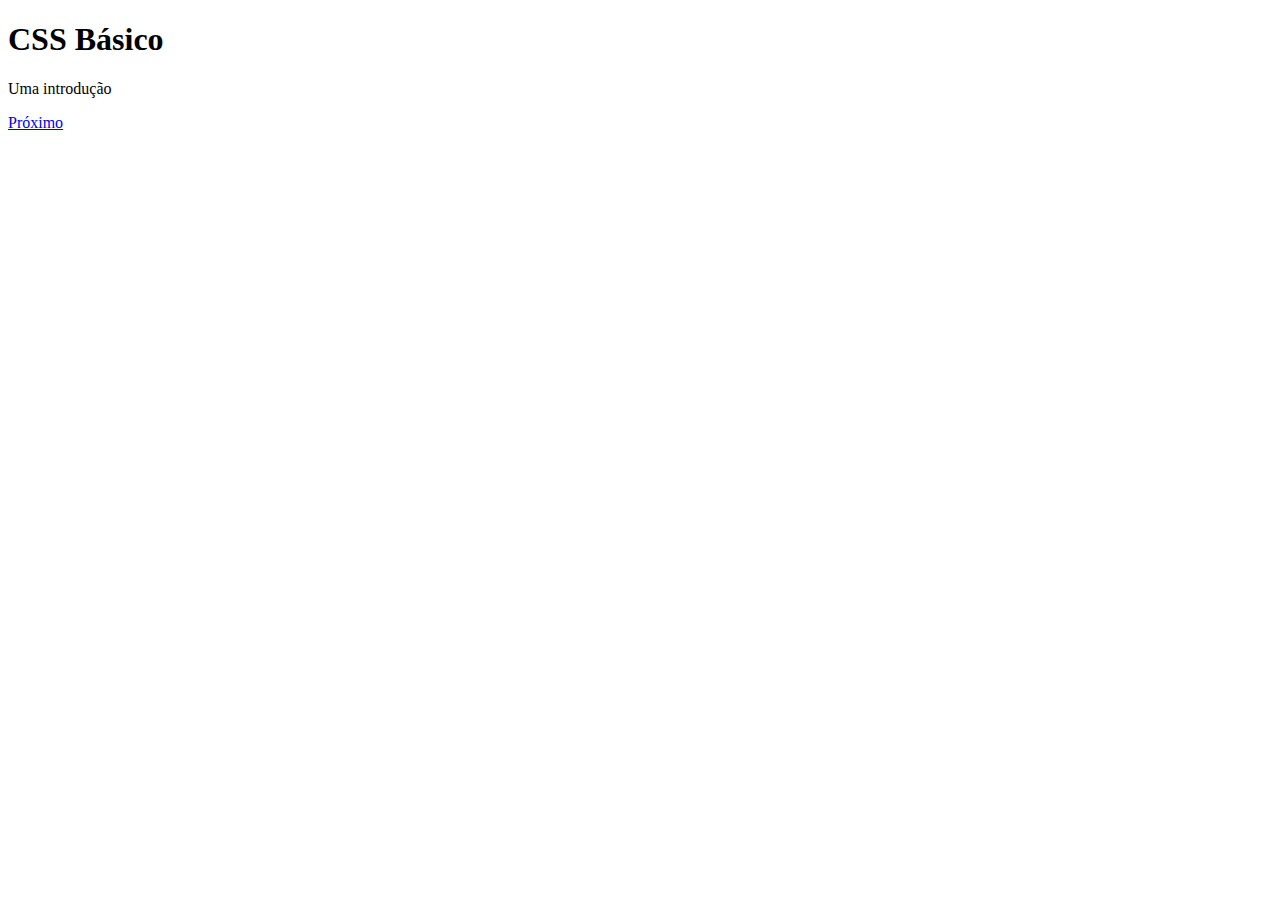
<file: index.html>
<!DOCTYPE html>
<html>

<head>
    <meta charset="UTF-8" />
    <meta name="description" content="Uma página de um dino feliz">
    <meta name="author" content="Dino Dev">
    <link rel="shortcut icon" href="../dinosaur.ico" />
    <title>Dinooo</title>
</head>

<body>
    <h1>CSS Básico</h1>
    <p>Uma introdução</p>
    <p><a href="./declaration/index.html">Próximo</a></p>
</body>

</html>
</file>
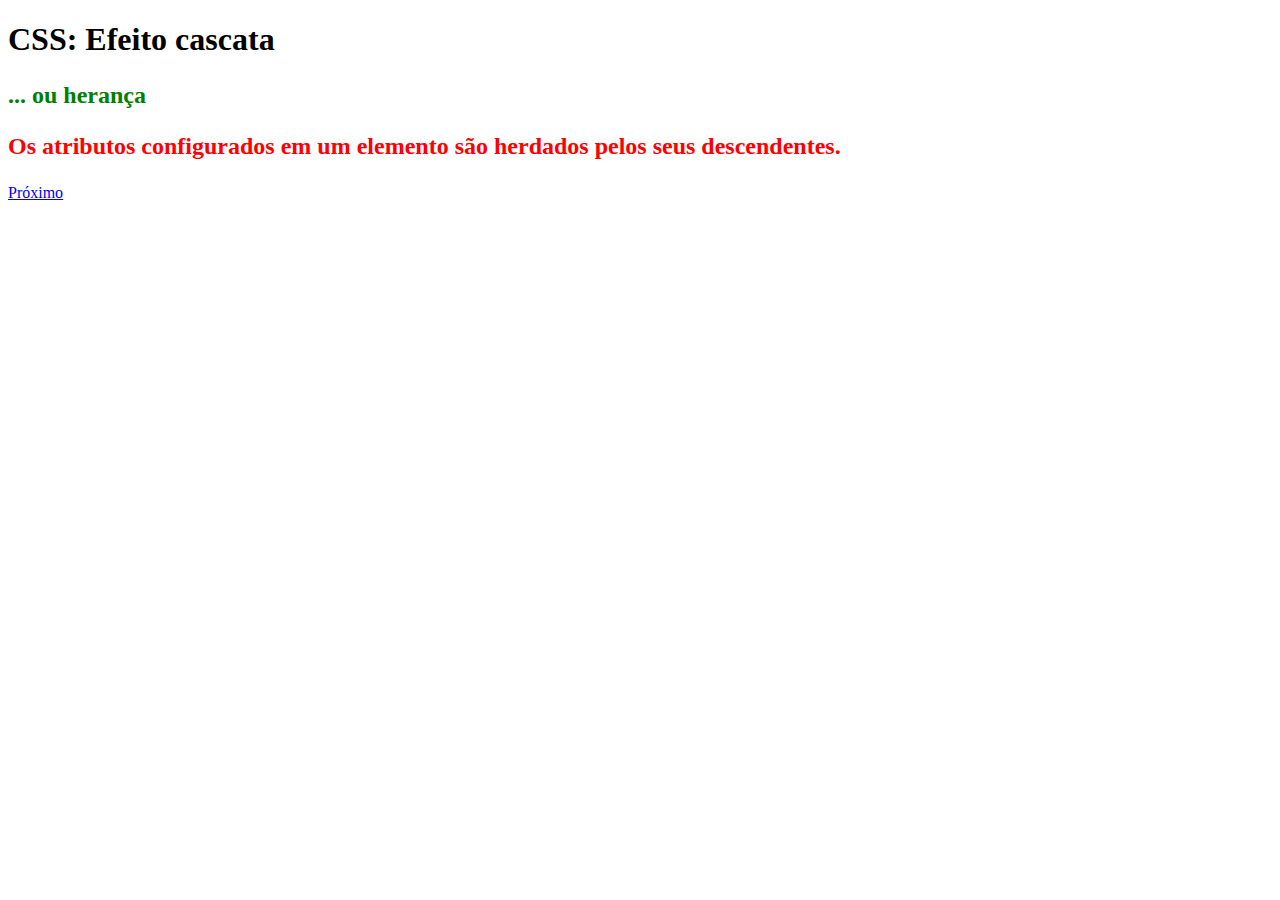
<file: cascading/index.html>
<!DOCTYPE html>
<html>

<head>
    <meta charset="UTF-8" />
    <meta name="description" content="Uma página de um dino feliz">
    <meta name="author" content="Dino Dev">
    <link rel="shortcut icon" href="../dinosaur.ico" />
    <link rel="stylesheet" href="./styles.css">
    <title>Dinooo</title>
</head>

<body>
    <h1>CSS: Efeito cascata</h1>
    <div class="content">
        <p class="green">... ou herança</p>
        <p>Os atributos configurados em um elemento são herdados pelos seus descendentes.</p>
    </div>
    <p><a href="../priority/index.html">Próximo</a></p>
</body>

</html>
</file>
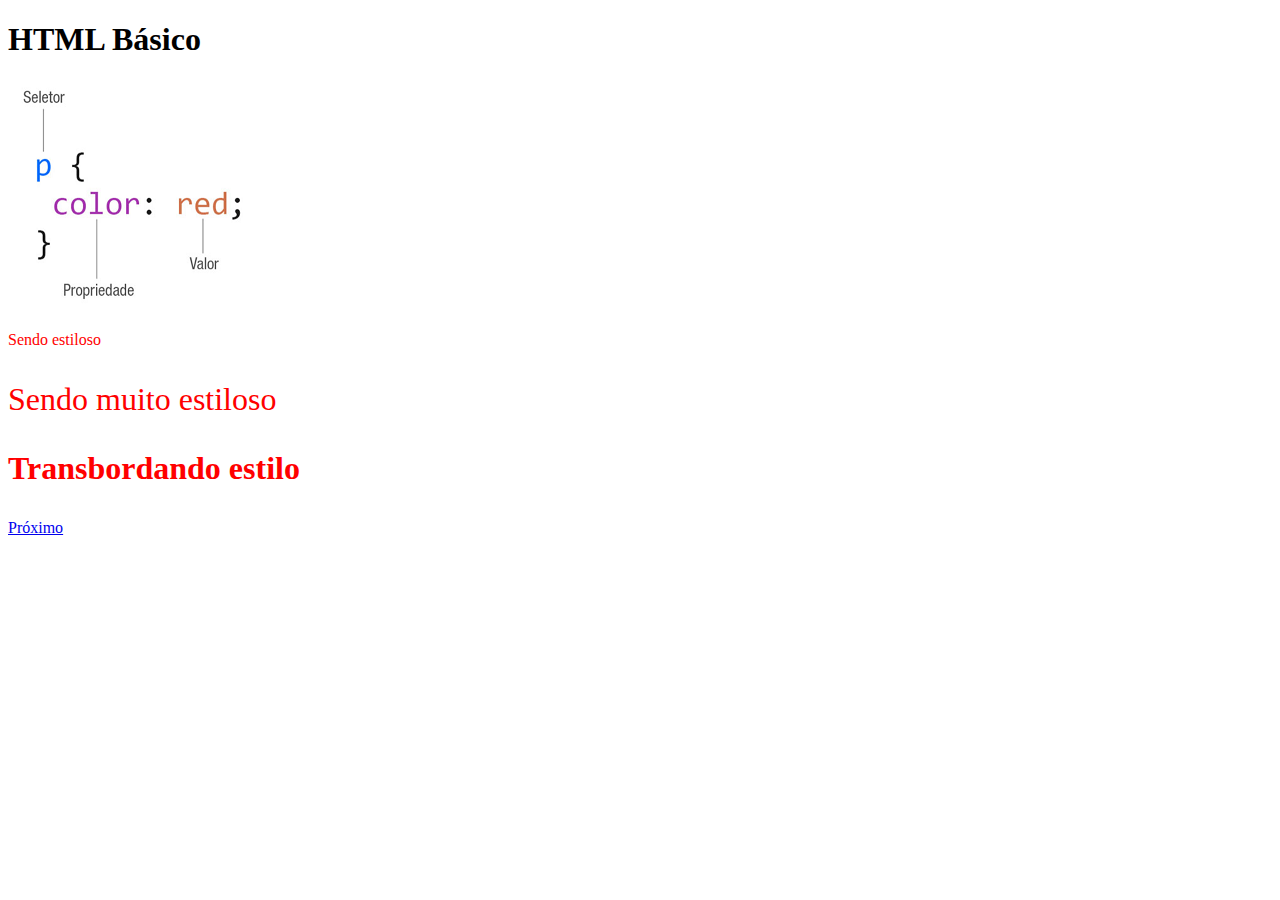
<file: combinations/index.html>
<!DOCTYPE html>
<html>

<head>
    <meta charset="UTF-8" />
    <meta name="description" content="Uma página de um dino feliz">
    <meta name="author" content="Dino Dev">
    <link rel="shortcut icon" href="../dinosaur.ico" />
    <link rel="stylesheet" href="./styles.css">
    <title>Dinooo</title>
</head>

<body>
    <h1>HTML Básico</h1>
    <img src="../selectors.png" />
    <p>Sendo estiloso</p>
    <p id="element_id">Sendo muito estiloso</p>
    <p id="element_id" class="element_class">Transbordando estilo</p>
    <p><a href="../pseudo-classes/index.html">Próximo</a></p>
</body>

</html>
</file>
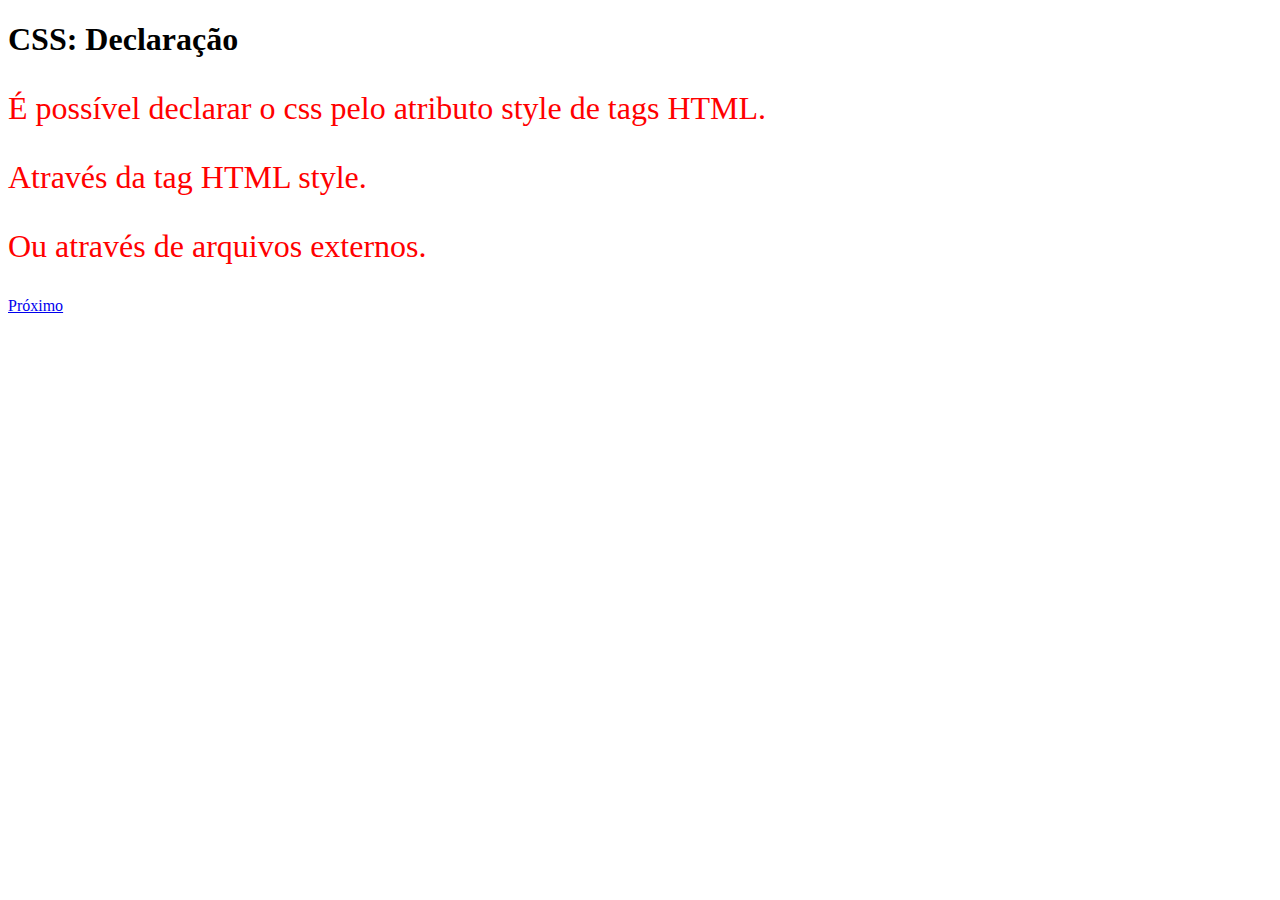
<file: declaration/index.html>
<!DOCTYPE html>
<html>

<head>
    <meta charset="UTF-8" />
    <meta name="description" content="Uma página de um dino feliz">
    <meta name="author" content="Dino Dev">
    <link rel="shortcut icon" href="../dinosaur.ico" />
    <link rel="stylesheet" href="./styles.css">
    <title>Dinooo</title>
    <style>
        .texto_estiloso {
            color: red;
            font-size: xx-large;
        }
    </style>
</head>

<body>
    <h1>CSS: Declaração</h1>
    <p style="color: red; font-size: xx-large;">É possível declarar o css pelo atributo style de tags HTML.</p>
    <p class="texto_estiloso">Através da tag HTML style.</p>
    <p class="texto_estiloso_externo">Ou através de arquivos externos.</p>
    <p><a href="../selectors/index.html">Próximo</a></p>
</body>

</html>
</file>
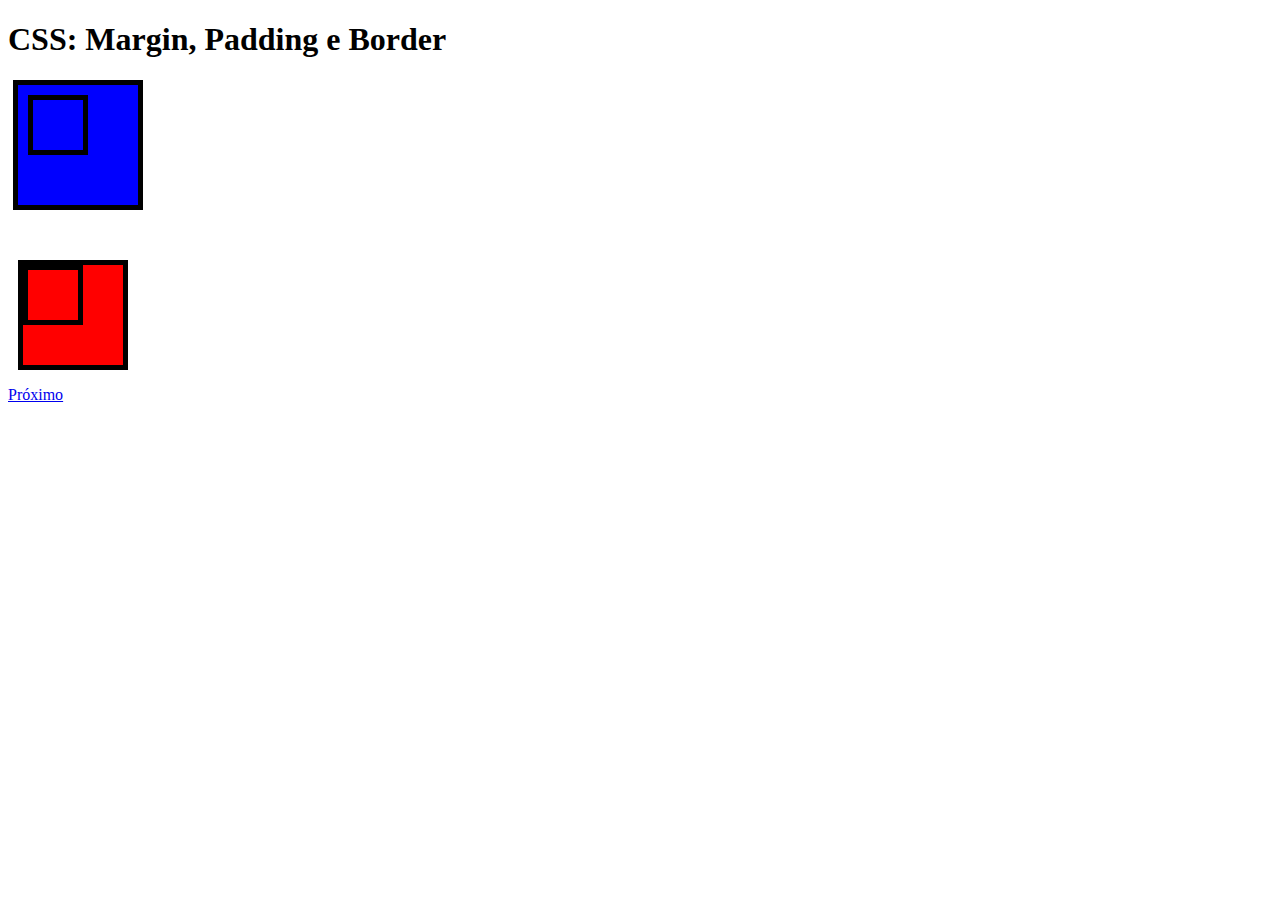
<file: margin/index.html>
<!DOCTYPE html>
<html>

<head>
    <meta charset="UTF-8" />
    <meta name="description" content="Uma página de um dino feliz">
    <meta name="author" content="Dino Dev">
    <link rel="shortcut icon" href="../dinosaur.ico" />
    <link rel="stylesheet" href="./styles.css">
    <title>Dinooo</title>
</head>

<body>
    <h1>CSS: Margin, Padding e Border</h1>
    <div class="box_1">
        <div class="min_box"></div>
    </div>
    <div class="box_2">
        <div class="min_box"></div>
    </div>
    <p><a href="../size/index.html">Próximo</a></p>
</body>

</html>
</file>
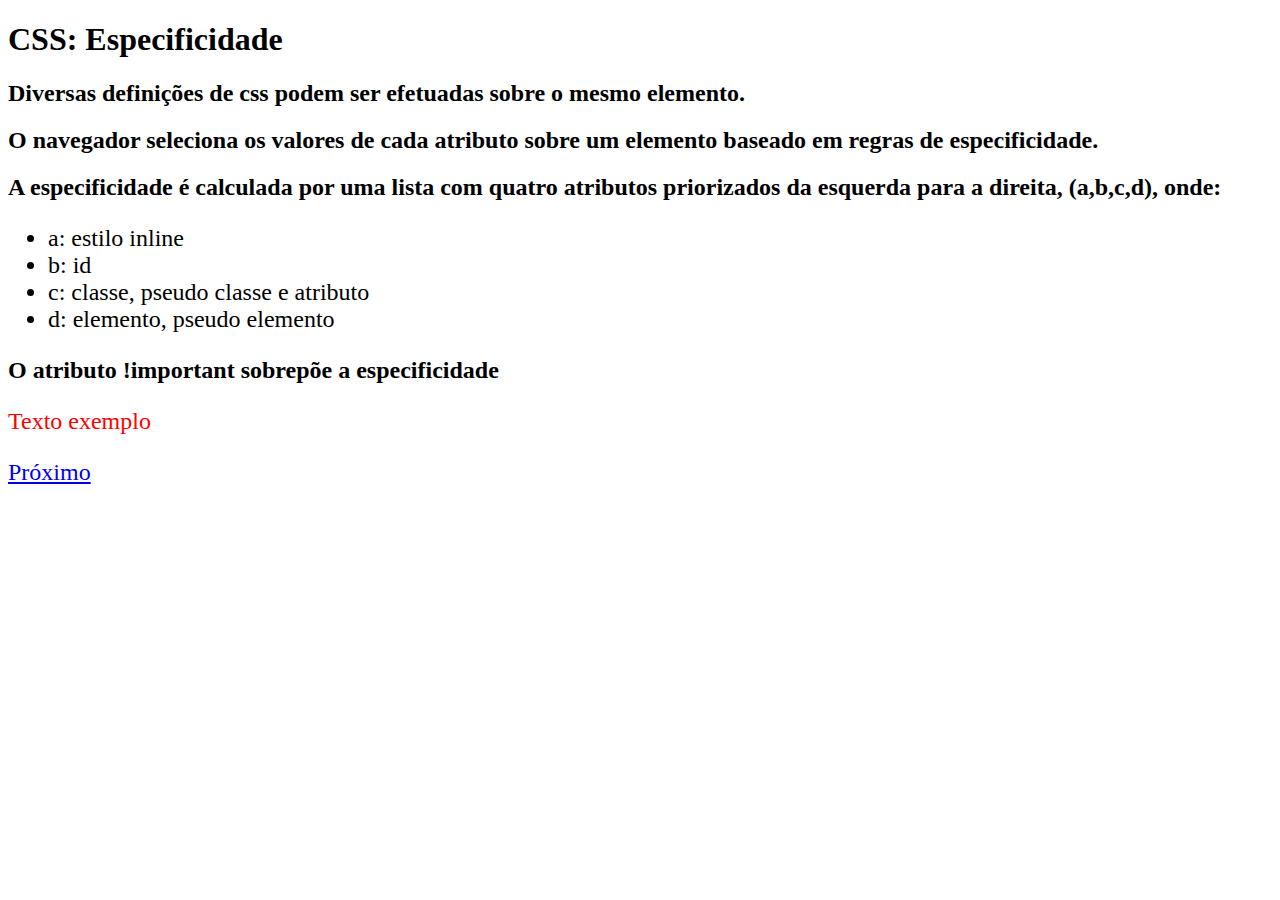
<file: priority/index.html>
<!DOCTYPE html>
<html>

<head>
    <meta charset="UTF-8" />
    <meta name="description" content="Uma página de um dino feliz">
    <meta name="author" content="Dino Dev">
    <link rel="shortcut icon" href="../dinosaur.ico" />
    <link rel="stylesheet" href="./styles.css">
    <title>Dinooo</title>
</head>

<body>
    <h1>CSS: Especificidade</h1>
    <h2>Diversas definições de css podem ser efetuadas sobre o mesmo elemento.</h2>
    <h2>O navegador seleciona os valores de cada atributo sobre um elemento baseado em regras de especificidade.</h2>
    <h2>A especificidade é calculada por uma lista com quatro atributos priorizados da esquerda para a direita, (a,b,c,d), onde:</h2>
    <ul>
        <li>a: estilo inline</li>
        <li>b: id</li>
        <li>c: classe, pseudo classe e atributo</li>
        <li>d: elemento, pseudo elemento</li>
    </ul>
    <h2>O atributo !important sobrepõe a especificidade</h2>
    <p id="id" class="class class_2" style="color: chartreuse">Texto exemplo</p>
    <p><a href="../margin/index.html">Próximo</a></p>
</body>

</html>
</file>
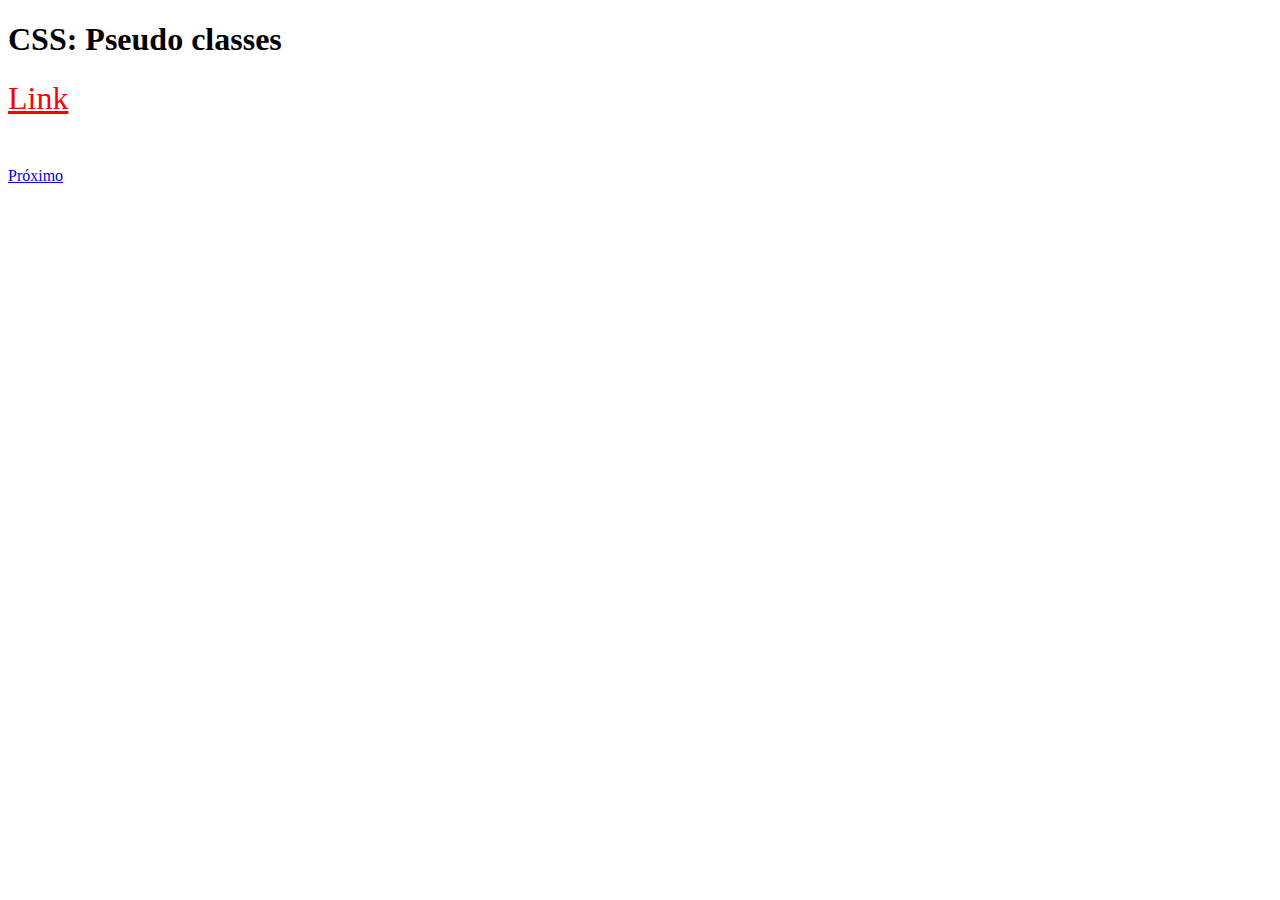
<file: pseudo-classes/index.html>
<!DOCTYPE html>
<html>

<head>
    <meta charset="UTF-8" />
    <meta name="description" content="Uma página de um dino feliz">
    <meta name="author" content="Dino Dev">
    <link rel="shortcut icon" href="../dinosaur.ico" />
    <link rel="stylesheet" href="./styles.css">
    <title>Dinooo</title>
</head>

<body>
    <h1>CSS: Pseudo classes</h1>
    <p><a class="link_estiloso" href="./index.html">Link</a></p><br>
    <p><a href="../cascading/index.html">Próximo</a></p>
</body>

</html>
</file>
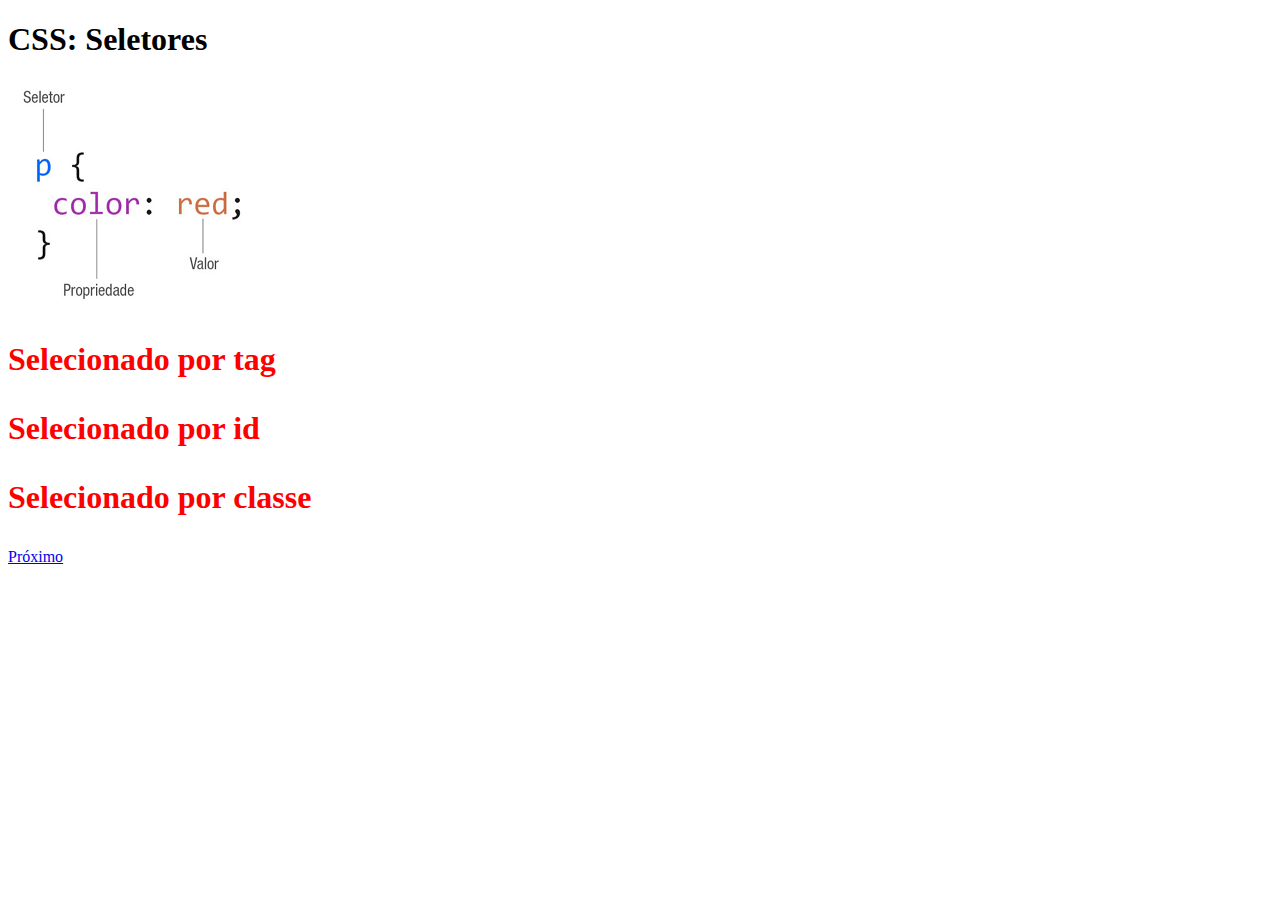
<file: selectors/index.html>
<!DOCTYPE html>
<html>

<head>
    <meta charset="UTF-8" />
    <meta name="description" content="Uma página de um dino feliz">
    <meta name="author" content="Dino Dev">
    <link rel="shortcut icon" href="../dinosaur.ico" />
    <link rel="stylesheet" href="./styles.css">
    <title>Dinooo</title>
</head>

<body>
    <h1>CSS: Seletores</h1>
    <img src="../selectors.png" />
    <h2>Selecionado por tag</h2>
    <p id="element_id">Selecionado por id</p>
    <p class="element_class">Selecionado por classe</p>
    <p><a href="../pseudo-classes/index.html">Próximo</a></p>
</body>

</html>
</file>
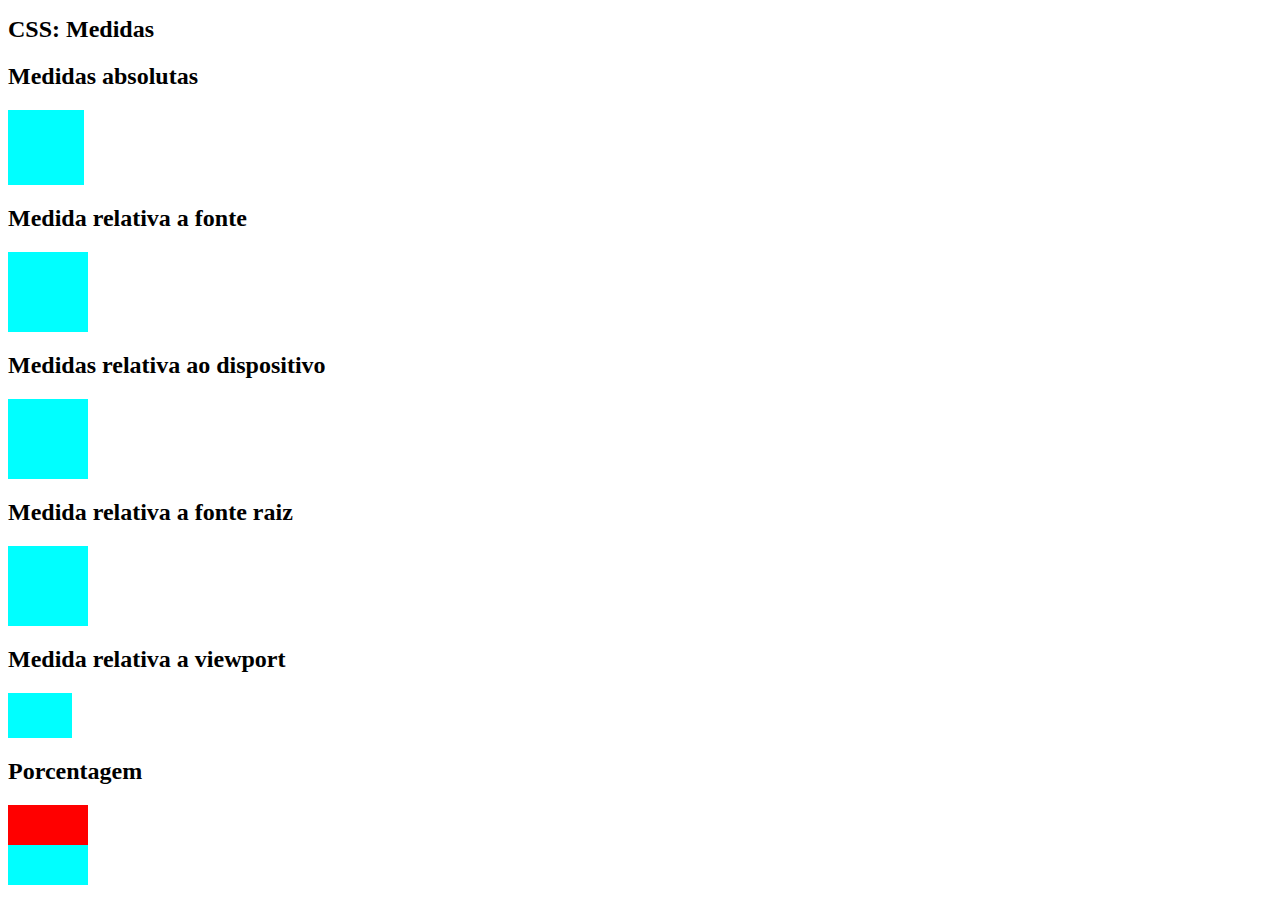
<file: size/index.html>
<!DOCTYPE html>
<html>

<head>
    <meta charset="UTF-8" />
    <meta name="description" content="Uma página de um dino feliz">
    <meta name="author" content="Dino Dev">
    <link rel="shortcut icon" href="../dinosaur.ico" />
    <link rel="stylesheet" href="./styles.css">
    <title>Dinooo</title>
</head>

<body>
    <h1>CSS: Medidas</h1>
    <h2>Medidas absolutas</h2>
    <div class="box_1"></div>
    <h2>Medida relativa a fonte</h2>
    <div class="box_2"></div>
    <h2>Medidas relativa ao dispositivo</h2>
    <div class="box_3"></div>
    <h2>Medida relativa a fonte raiz</h2>
    <div class="box_4"></div>
    <h2>Medida relativa a viewport</h2>
    <div class="box_5"></div>
    <h2>Porcentagem</h2>
    <div class="box_6_pai">
        <div class="box_6_filho"></div>
    </div>
</body>

</html>
</file>
<file: cascading/styles.css>
.green {
    color: green;
}

.content {
    color: red;
    font-weight: bold;
    font-size: x-large;
}
</file>
<file: combinations/styles.css>
p {
    color: red;
}

p#element_id {
    font-size: xx-large;
}

p#element_id.element_class {
    font-weight: bold;
}
</file>
<file: declaration/styles.css>
.texto_estiloso_externo {
    color: red;
    font-size: xx-large;
}
</file>
<file: margin/styles.css>
div {
    height: 100px;
    width: 100px;
    border-color: black;
    border-width: 5px 5px 5px 5px;
    border-style: solid;
    /*border: 5px solid black;*/
}

.min_box {
    height: 50px;
    width: 50px;
}

.box_1 {
    padding: 10px;
    margin: 5px;
    background-color: blue;
}

.box_2 {
    margin: 10px;
    margin-top: 50px;
    background-color: red;
}
</file>
<file: priority/styles.css>
ul {
    font-size: x-large;
}

p {
    font-size: x-large;
    color: red; /* (0, 0, 0, 1) */
}

.class {
    color: blue; /* (0, 0, 1, 0) */
}

.class_2 {
    color: cyan; /* (0, 0, 1, 0) */
}

.class.class_2 {
    color: brown; /* (0, 0, 2, 0) */
}

#id {
    color: violet; /* (0, 1, 0, 0) */
}           

p { 
    color: red !important; /* (0, 0, 0, 1) */
}
</file>
<file: pseudo-classes/styles.css>
.link_estiloso {
    font-size: xx-large;
}

.link_estiloso:link {
    color: red;
}

.link_estiloso:visited {
    color: green;
}

.link_estiloso:hover {
    color: blue;
}

.link_estiloso:focus {
    color: cyan;
}

.link_estiloso:active { 
    color: violet;
}
</file>
<file: selectors/styles.css>
h2 {
    color: red;
    font-size: xx-large;
    font-weight: bold;
}

#element_id {
    color: red;
    font-size: xx-large;
    font-weight: bold;
}

.element_class {
    color: red;
    font-size: xx-large;
    font-weight: bold;
}
</file>
<file: size/styles.css>
:root {
    font-size: 2px;
}

body {
    font-size: 1px;
}

h1, h2 {
    font-size: x-large;
}

p {
    font-size: medium;
}

div {
    background-color: cyan;
    margin-bottom: 5px;
}

.box_1 {
    width: 2cm;
    height: 2cm;
}

.box_2 { 
    width: 80em;
    height: 80em;
}

.box_3 {
    width: 80px;
    height: 80px;
}

.box_4 {
    width: 40rem;
    height: 40rem;
}

.box_5 {
    width: 5vw;
    height: 5vh;
}

.box_6_pai {
    width: 80px;
    height: 80px;
}

.box_6_filho {
    width: 100%;
    height: 50%;
    background-color: red;
}
</file>
